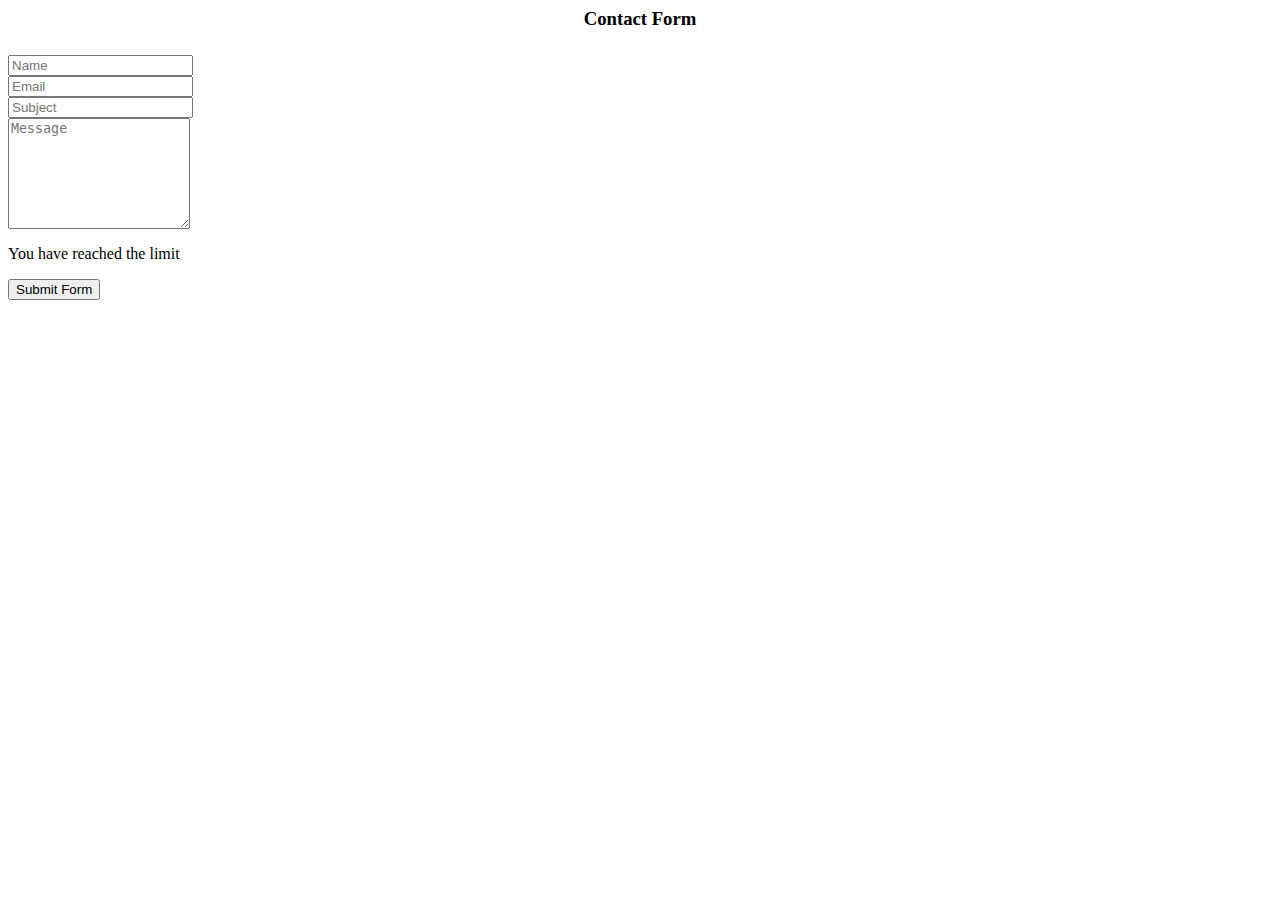
<file: angular-app/app/view/contact.html>
<html>
  <body>
    <div class="FrmLogin">
      <form class="" action="index.html" method="post">
        <h3 style="margin-bottom: 25px; text-align: center; color: black;">Contact Form</h3>
        <div class="form-group">
          <input type="text" class="form-control" id="name" name="name" placeholder="Name" required>
        </div>
        <div class="form-group">
          <input type="text" class="form-control" id="email" name="email" placeholder="Email" required>
        </div>
        <div class="form-group">
          <input type="text" class="form-control" id="subject" name="subject" placeholder="Subject" required>
        </div>
        <div class="form-group">
          <textarea class="form-control" type="textarea" id="message" placeholder="Message" maxlength="140" rows="7"></textarea>
          <span class="help-block"><p id="characterLeft" class="help-block ">You have reached the limit</p></span>
        </div>
        <button type="button" class="btn btn-primary pull-right" ng-click="sub()">Submit Form</button>
      </form>
    </div>
  </body>
</html>
</file>
